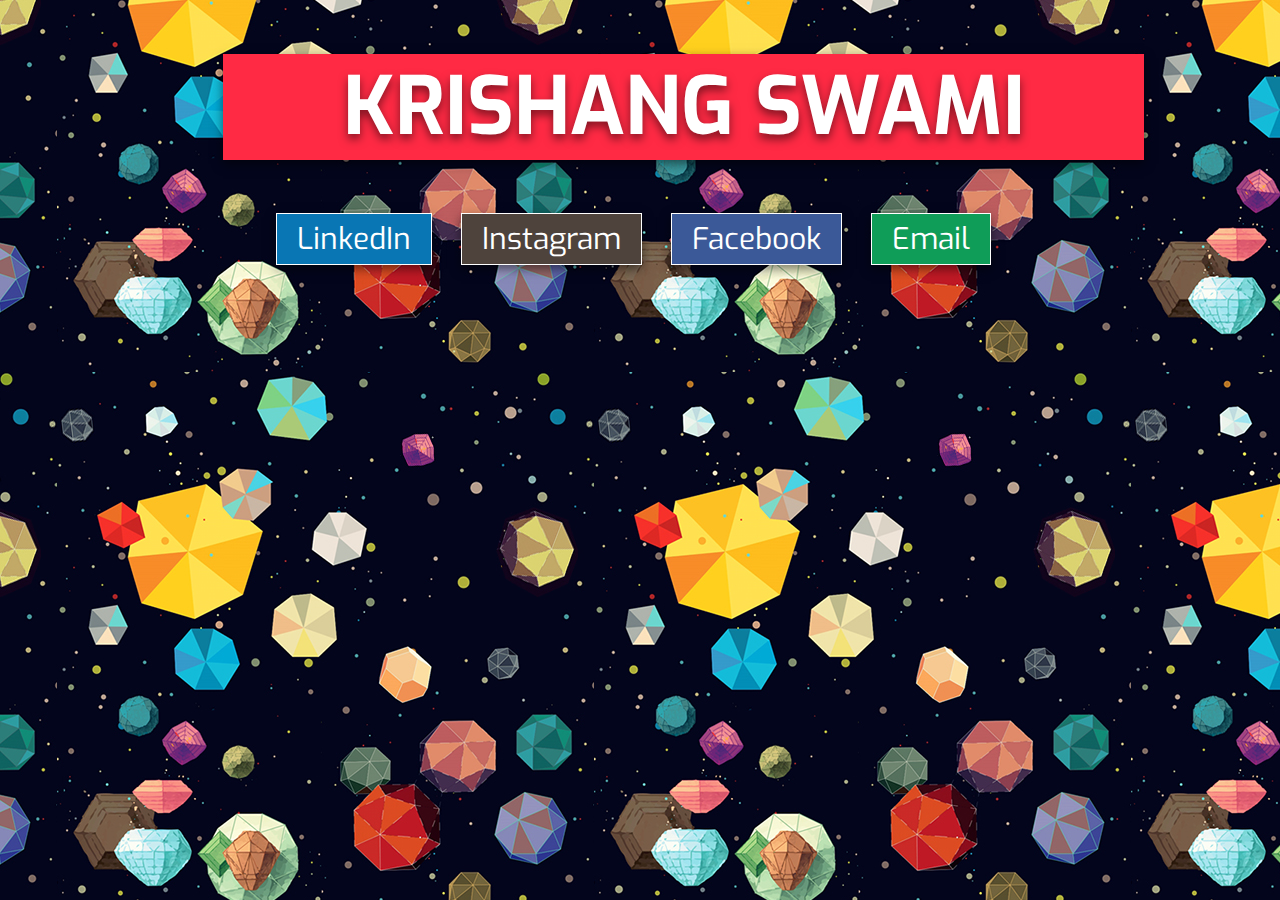
<file: index.html>
<!DOCTYPE html>
<html>
    <head>
        <title>Krishang Swami</title>
        <link type = "text/css" rel = "stylesheet" href="main.css">
        <link href='http://fonts.googleapis.com/css?family=Exo' rel='stylesheet' type='text/css'>
    </head>
    <body>
        <h1>KRISHANG SWAMI</h1>
        <div id="accesslinks">
            <a href = "https://www.linkedin.com/pub/krishang-swami/a5/609/8b9" target="_blank">
                <div type = "linkedin">
                    LinkedIn
                </div>
            </a>
            <a href = "http://instagram.com/krish.swami/" target="_blank">
                <div type="instagram" >
                    Instagram
                </div>
            </a>
            <a href = "https://www.facebook.com/krishangswami" target="_blank">
                <div type="facebook">
                    Facebook
                </div>
            </a>
            <a href = "mailto:krishangswami@gmail.com">
                <div type="mail">
                    Email
                </div>
            </a>
        </div>
    </body>
</html>
</file>
<file: main.css>
h1 {
    color: #ffffff;
    font-family: Exo;
    font-size: 5em;
    font-weight: bold;
    text-align: center;
    text-shadow: 0px 5px 10px rgba(0,0,0,0.50);
    background-color: #ff2a44;
    height: auto;
    width: 65%;
    margin-left: 17%;
    padding-left: 50px;
    padding-right: 50px;
    box-shadow: 0px 4px 10px rgba(0,0,0,0.50);
}


#accesslinks {
  width: 65%;
  margin-left: 17%;
  font-size: 2em;
  font-family: Exo;
  text-align: center;
}

#accesslinks div {
    height: auto;
    width: auto;
    background-color: #0976b4;
    color: #ffffff;
    padding: 5px 20px 5px 20px;
    box-shadow: 0px 4px 10px rgba(0,0,0,0.50);
    border: 1px solid #ffffff;
    margin-left: 10px;
    margin-right: 10px;
    font-size:30px;
    display: inline-block;
}


#accesslinks div[type="instagram"] {
    background-color:  #4E433C;
}

#accesslinks div[type="facebook"] {
    background-color: #3B5998;
}

#accesslinks div[type="mail"] {
    background-color: #0f9d58;
}

#accesslinks div:hover {
  background-color: #ff2a44;
  border-color: #ff2a44;
}

a {
    text-decoration: none;
}

a:visited {
  color: #fff;
}

html {
    margin: auto;
}

body {
    vertical-align: middle;
    background-image: url('jGIGWOA.svg');
}
</file>
